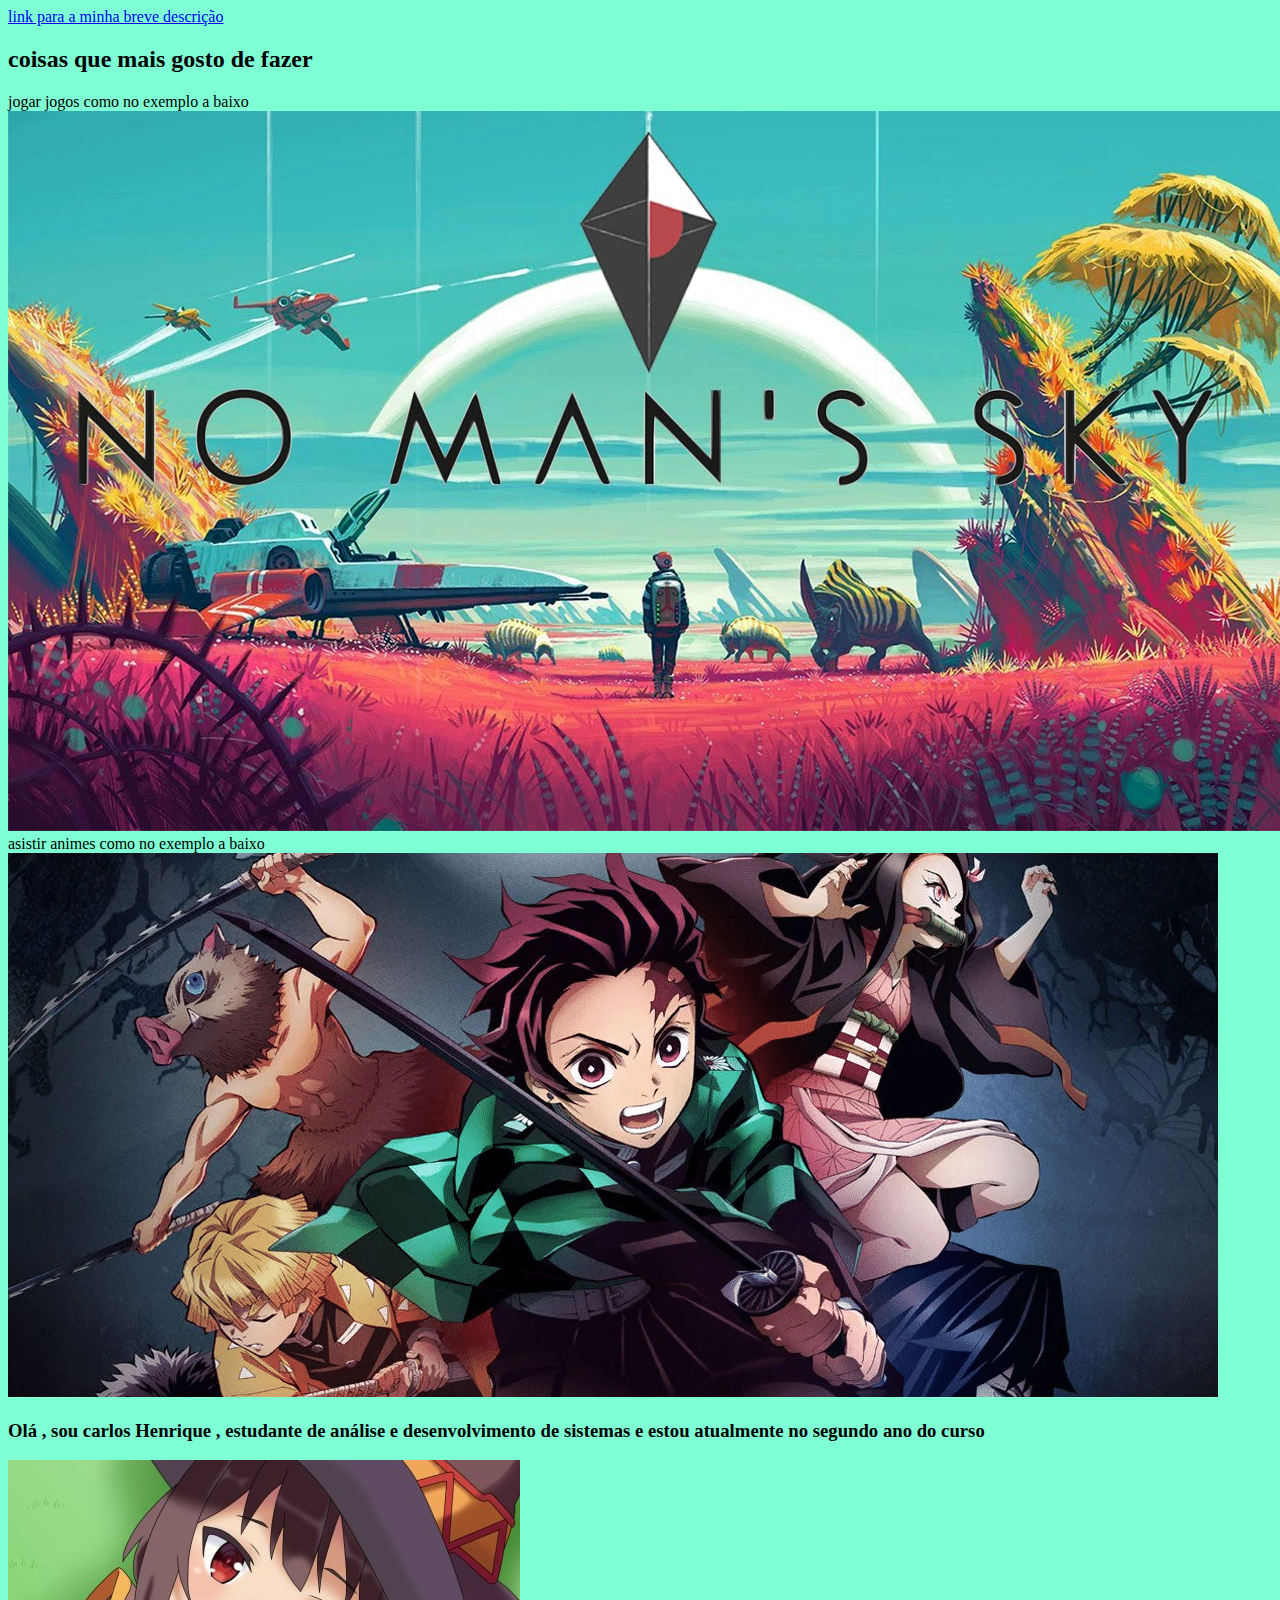
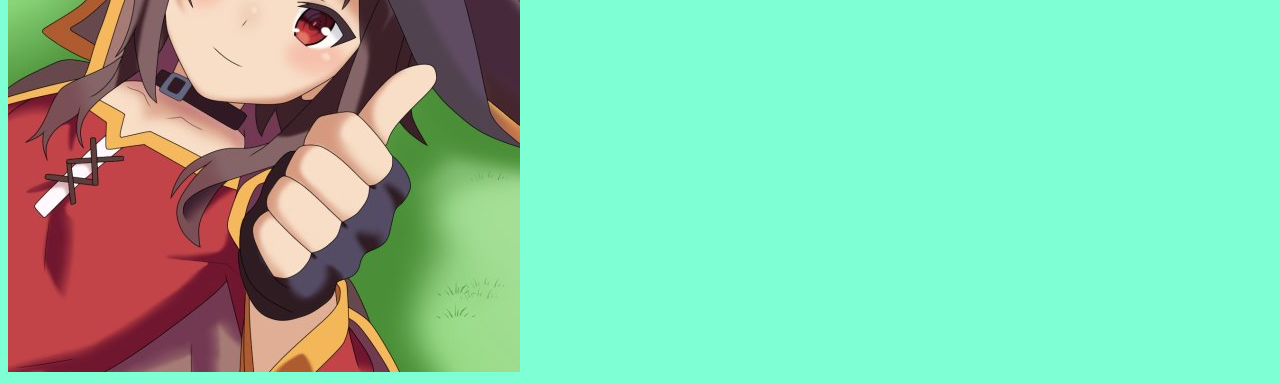
<file: docs/index.html>
<!DOCTYPE html>
<html>
<head>
    <title>coisas que Gosto</title>
    <meta charset="UTF-8">
    <meta http-equiv="X-UA-Compatible" content ="IE=edge">
    <link rel="stylesheet" href="/prova.css">
    <link href="https://cdn.jsdelivr.net/npm/bootstrap@5.0.2/dist/css/bootstrap.min.css" rel="stylesheet" integrity="sha384-EVSTQN3/azprG1Anm3QDgpJLIm9Nao0Yz1ztcQTwFspd3yD65VohhpuuCOmLASjC" crossorigin="anonymous">
</head>
<body>
    <a href="#link">link para a minha breve descrição</a>
<h2>coisas que mais gosto de fazer</h2>
<div class="p-3 mb-2 bg-secondary text-white">jogar jogos como no exemplo a baixo</div>
     <img src="jogos.jpg" class=" img-fluid" alt="no Mans sky">
     <div class="p-3 mb-2 bg-secondary text-white">asistir animes como no exemplo a baixo</div>
     <img src="anime.jpg" class="img-fluid" alt="animacao japonesa">
    

     
     <script src="https://cdn.jsdelivr.net/npm/bootstrap@5.0.2/dist/js/bootstrap.bundle.min.js" integrity="sha384-MrcW6ZMFYlzcLA8Nl+NtUVF0sA7MsXsP1UyJoMp4YLEuNSfAP+JcXn/tWtIaxVXM" crossorigin="anonymous"></script>
     <section  >
         <div id="link">
        <h3>Olá , sou carlos Henrique , estudante de análise e desenvolvimento de sistemas e estou atualmente no segundo ano do curso</h3>
        <img src="megu.jpg" class=" img-fluid" >
         </div>


     </section >
</body>

</html>
</file>
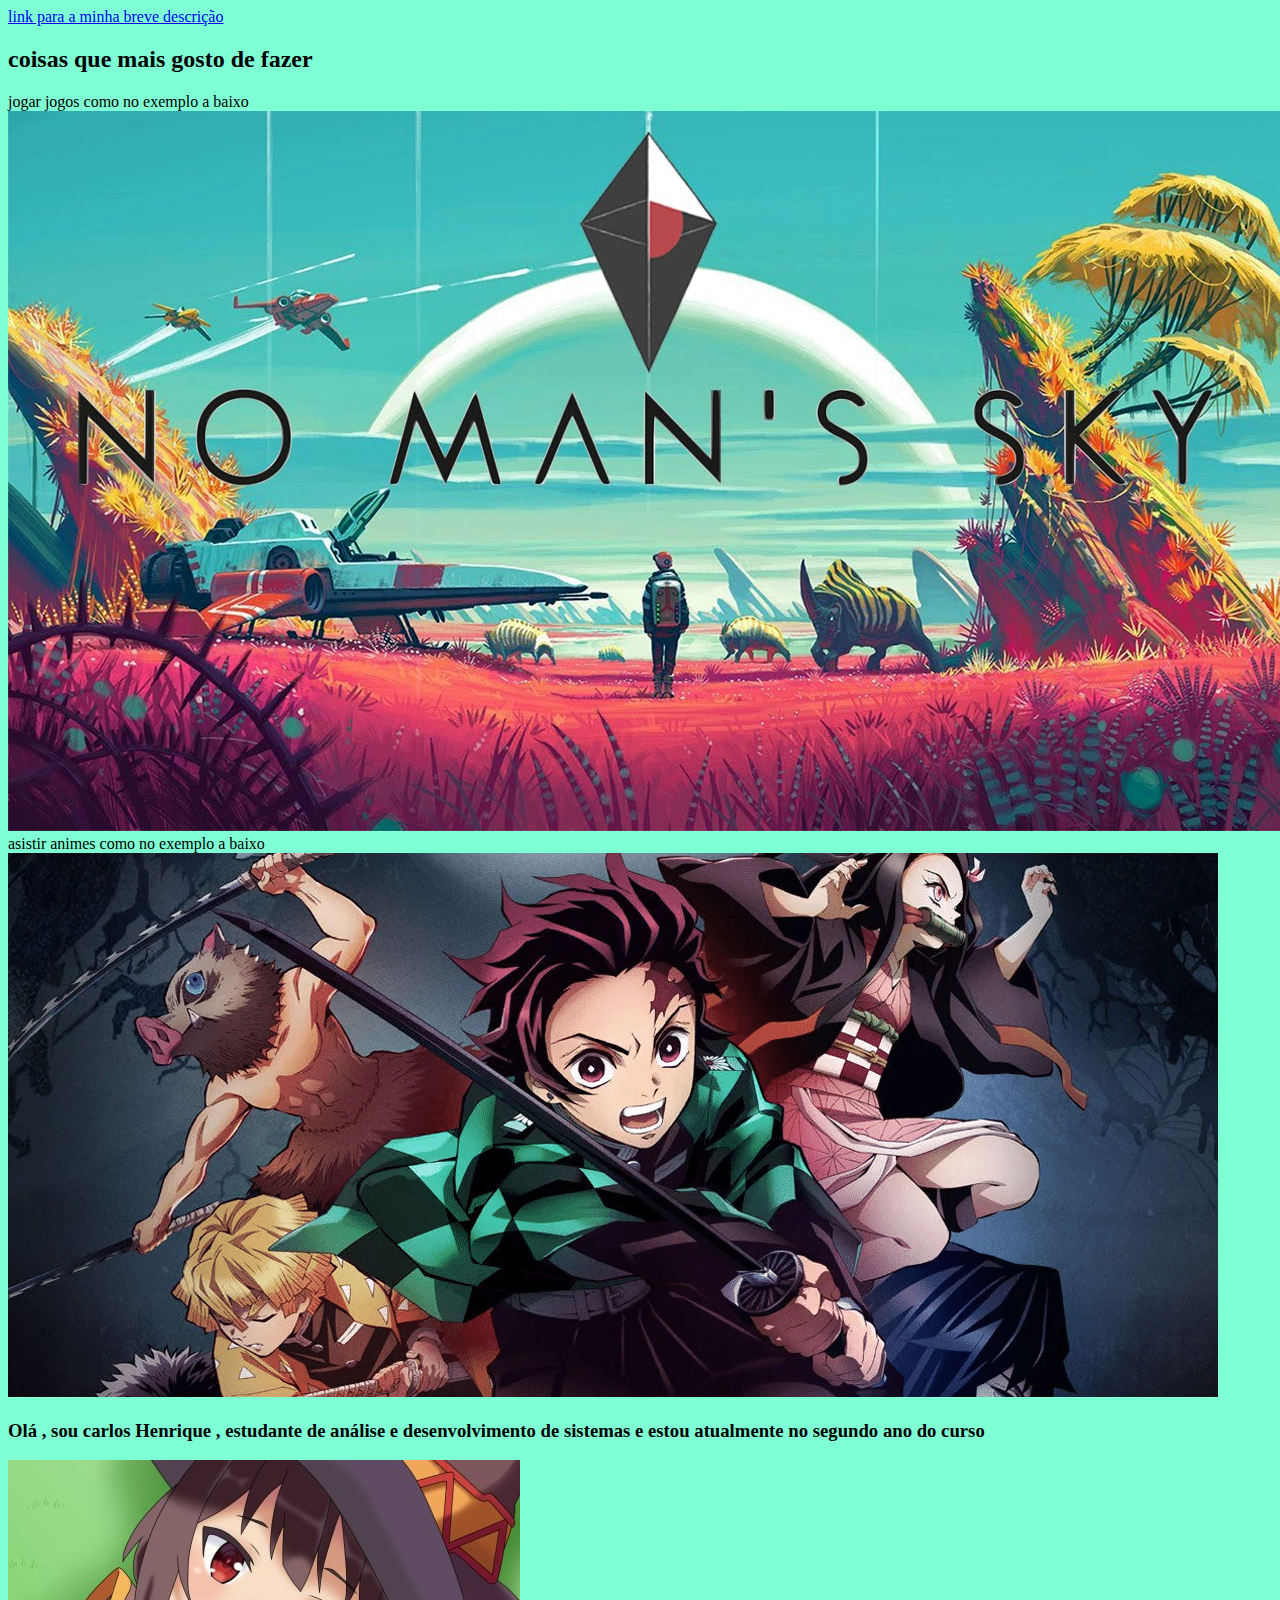
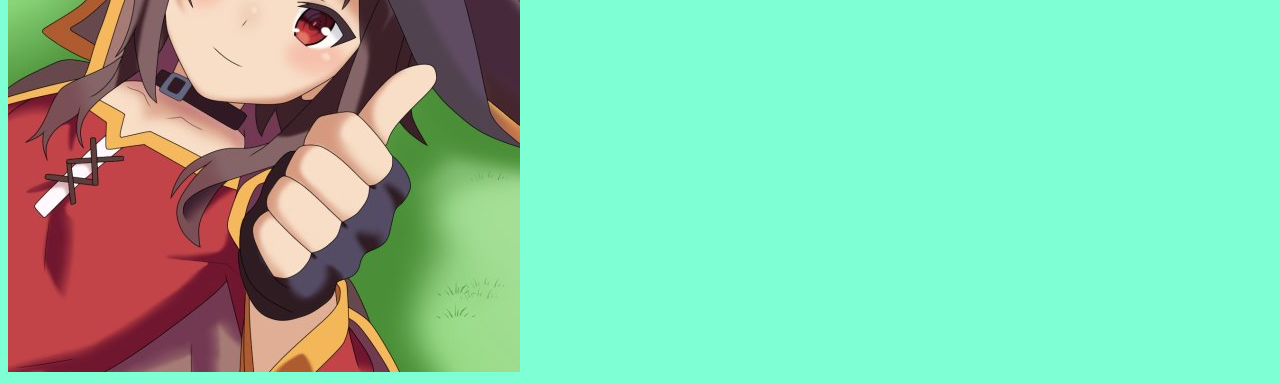
<file: prova.html>
<!DOCTYPE html>
<html>
<head>
    <title>coisas que Gosto</title>
    <meta charset="UTF-8">
    <meta http-equiv="X-UA-Compatible" content ="IE=edge">
    <link rel="stylesheet" href="/prova.css">
    <link href="https://cdn.jsdelivr.net/npm/bootstrap@5.0.2/dist/css/bootstrap.min.css" rel="stylesheet" integrity="sha384-EVSTQN3/azprG1Anm3QDgpJLIm9Nao0Yz1ztcQTwFspd3yD65VohhpuuCOmLASjC" crossorigin="anonymous">
</head>
<body>
    <a href="#link">link para a minha breve descrição</a>
<h2>coisas que mais gosto de fazer</h2>
<div class="p-3 mb-2 bg-secondary text-white">jogar jogos como no exemplo a baixo</div>
     <img src="jogos.jpg" class=" img-fluid" alt="no Mans sky">
     <div class="p-3 mb-2 bg-secondary text-white">asistir animes como no exemplo a baixo</div>
     <img src="anime.jpg" class="img-fluid" alt="animacao japonesa">
    

     
     <script src="https://cdn.jsdelivr.net/npm/bootstrap@5.0.2/dist/js/bootstrap.bundle.min.js" integrity="sha384-MrcW6ZMFYlzcLA8Nl+NtUVF0sA7MsXsP1UyJoMp4YLEuNSfAP+JcXn/tWtIaxVXM" crossorigin="anonymous"></script>
     <section  >
         <div id="link">
        <h3>Olá , sou carlos Henrique , estudante de análise e desenvolvimento de sistemas e estou atualmente no segundo ano do curso</h3>
        <img src="megu.jpg" class=" img-fluid" >
         </div>


     </section >
</body>

</html>
</file>
<file: prova.css>
html{
    background: aquamarine;
}
</file>
